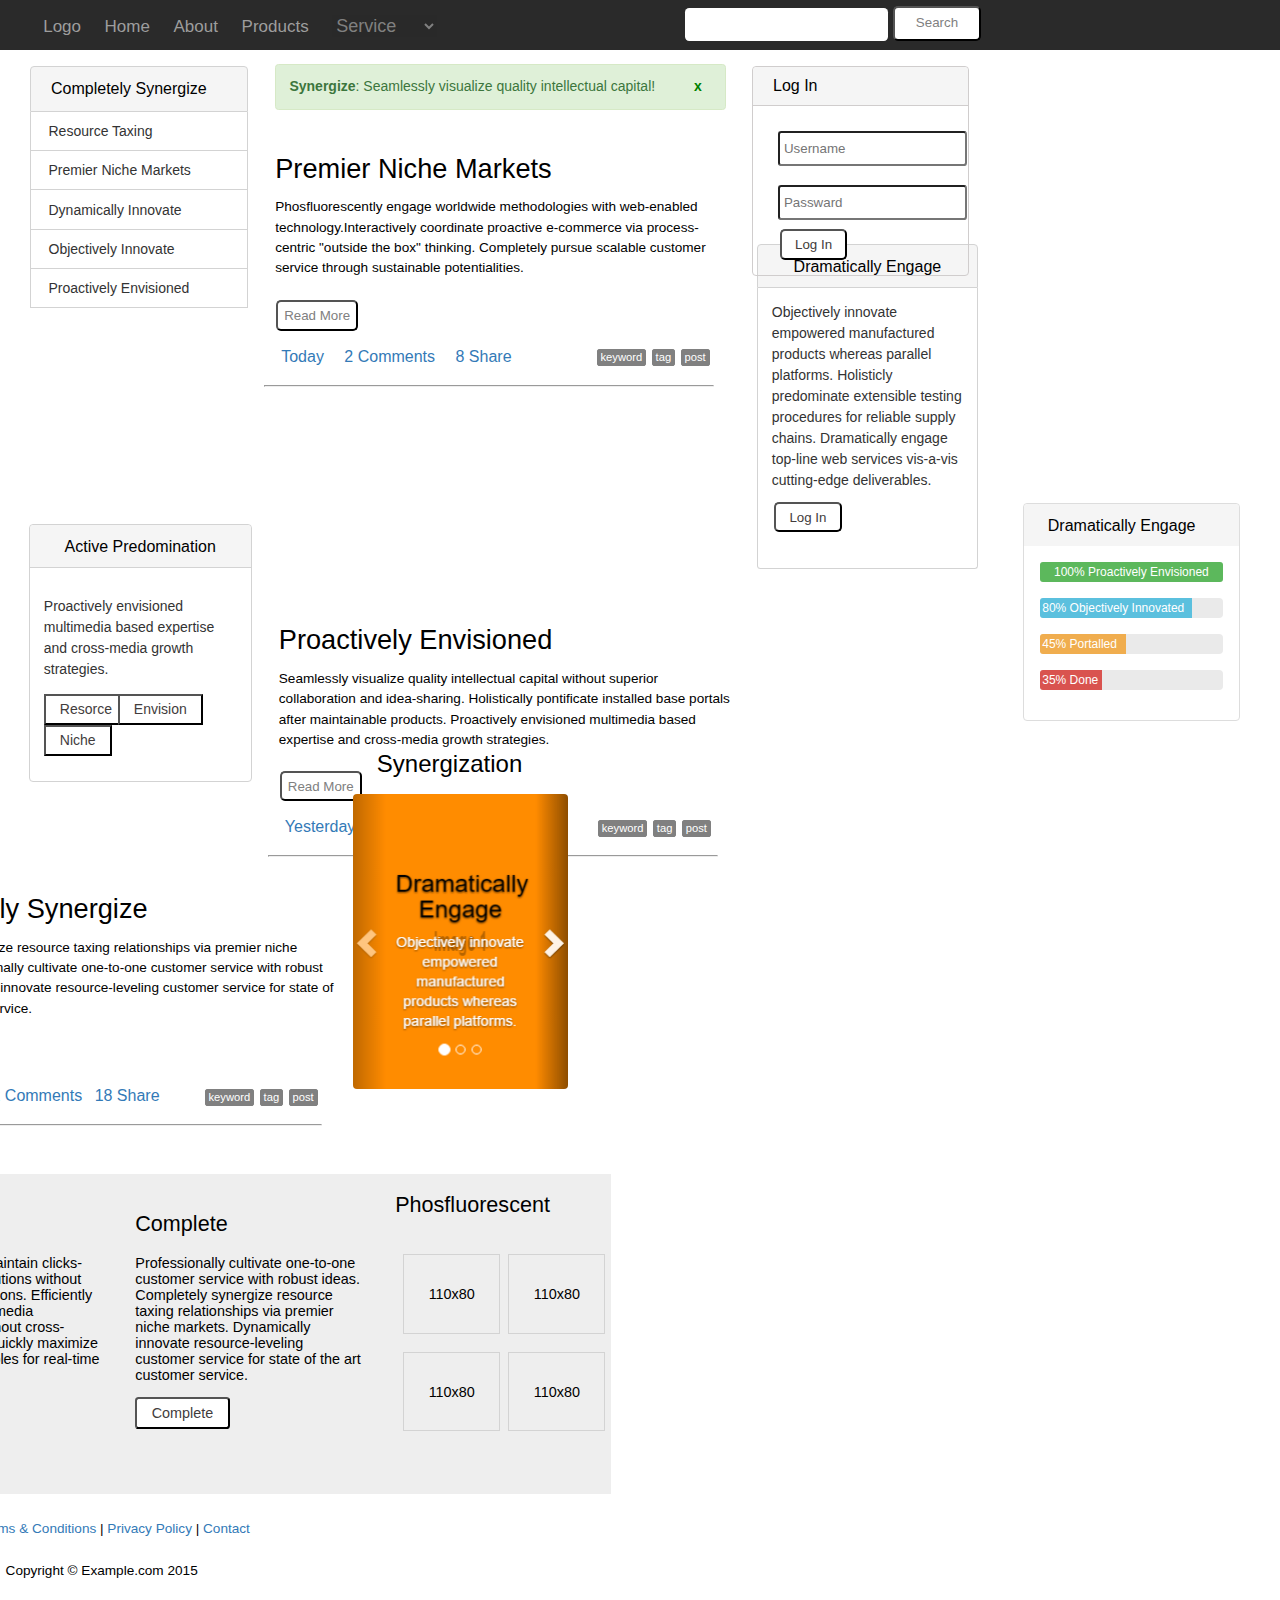
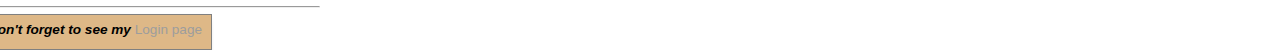
<file: index.html>
<!DOCTYPE html>
<html lang="en">
<head>
    <meta charset="UTF-8">
    <link rel="stylesheet" href="./Stylesheet/Style.css">
    <title>Template Assigment</title>
</head>
<body>
    <header>
        <nav>
            <span class="navigation">
                <ul class="ul-inline">
                    <li><span class="nav-li"><a href="#" >Logo</a></li></span>
                    <li><span class="nav-li"><a href="#">Home</a></li></span>
                    <li><span class="nav-li"><a href="#">About</a></li></span>
                    <li><span class="nav-li"><a href="#">Products</a></li></span>
                    <li><span class="nav-li">
                       <select name="service" id="" class="select">
                           <option value="Engage" class="option">Engage</option>
                           <option value="Pontificate" class="option">Pontificate</option>
                           <option value="Synergize" class="option" selected="selected">Service</option>
                       </select>
                        </span>
                     </li>
                     <li>
                        <span class="nav-right">
                          <input type="search" class="input">
                           <input type="button" value="Search" class="input-button but">
                        </span>
                   </li>
                </ul>
            </span>
        </nav>
    </header>
    <!--navigation bar completed-->
<div class="left-area-1">
        <ul class="left-area-ul">
            <li class="gray-list-item">Completely Synergize</li>
            <li>Resource Taxing</li>
            <li>Premier Niche Markets</li>
            <li>Dynamically Innovate</li>
            <li>Objectively Innovate</li>
            <li>Proactively Envisioned</li>
         </ul>
<!--left area-1 completed-->
<div class="central-area-1">
        <div class="green-bar">
            <b>Synergize</b>: Seamlessly visualize quality intellectual capital! <span class="x"><a href="#" >x</a></span>
        </div>
        <div class="para-1"><h1>Premier Niche Markets</h1>
       <p>Phosfluorescently engage worldwide methodologies
            with web-enabled technology.Interactively
             coordinate proactive e-commerce via process-
             centric "outside the box" thinking. Completely 
             pursue scalable customer service through 
             sustainable potentialities.</p>
        </div>
        <div class="button">
    <input type="button" value="Read More" class="para-button but">
        </div>
        <div class="but-link">
            <ul class="comment-share">
            <li class="comments"><a href="#">Today</a></li> 
            <li class="comments"><a href="#">2 Comments</a></li>
            <li class="comments"><a href="#">8 Share</a></li>
            <li></li>
            <li></li>
            <li></li><li></li>
            <li class="tag">keyword</li>
            <li class="tag">tag</li>
            <li class="tag">post</li>
            </ul>
        </div>
        <hr />
</div>
<!--central area-1 completed-->
<div class="login-box">
    <div class="login">Log In</div>
    <form action="#" class="form">
        <input type="text" placeholder="Username" class="input-2"><br />
        <input type="text" placeholder="Passward" class="input-2"><br />
        <input type="button" value="Log In" class="ligin-button but">
    </form>
</div>
<!--right area completed-->
<div class="sec-left">  
    <div class="dramatically"> Dramatically Engage </div>
    <div class="div-para">Objectively innovate
         empowered manufactured 
         products whereas parallel
          platforms. Holisticly
          predominate extensible
         testing procedures for
         reliable supply chains. 
         Dramatically engage top-line
         web services vis-a-vis
         cutting-edge deliverables.
         <div class="third-button"><input type="button" value="Log In" class="ligin-button but"></div>
</div>
</div>
<!--second left area completed-->
<div class="central-area-2">
       
      <div class="para-2"><h1>Proactively Envisioned</h1>
       <p>Seamlessly visualize quality intellectual
            capital without superior collaboration 
            and idea-sharing. Holistically pontificate 
            installed base portals after maintainable products.
             Proactively envisioned multimedia based expertise
              and cross-media growth strategies. </p>
        </div>
        <div class="button-4">
    <input type="button" value="Read More" class="para-button-2 but">
        </div>
        <div class="but-link-2">
            <ul class="comment-share-2">
            <li class="comments"><a href="#">Yesterday</a></li> 
            <li class="comments"><a href="#">21 Comments</a></li>
            <li class="comments"><a href="#">36 Share</a></li>
            <li></li>
            <li></li>
            <li></li><li></li><li></li>
            <li class="tag-2">keyword</li>
            <li class="tag-2">tag</li>
            <li class="tag-2">post</li>
            </ul>
        </div>
        <hr />
</div>
<!--second central area completed-->
<div class="second-right">
    <div class="Dramatically">Dramatically Engage</div>
    <div class="blank"><div class="green"><div>100% Proactively Envisioned</div></div></div>
    <div class="blank"><div class="blue"><div>80% Objectively Innovated</div></div></div>
    <div class="blank"><div class="orange"><div>45% Portalled</div></div></div>
    <div class="blank"><div class="red"><div>35% Done</div></div></div>
</div>
    <!--second-right area completed-->
    <div class="third-div">
    <div class=" Active-Predomination">Active Predomination </div>
    <div class="div-para-3"><p>Proactively envisioned multimedia
         based expertise and cross-media growth strategies.</p>
         <input type="button" value="Resorce" class="third-buttons but">
         <input type="button" value="Envision" class="third-buttons marginleft-button but">
         <input type="button" value="Niche" class="third-buttons but" >
</div>
    </div>
        
<!--Third right area completed-->
<div class="central-area-3">
       
      <div class="para-3"><h1>Completely Synergize</h1>
       <p>Completely synergize resource taxing 
           relationships via premier niche markets.
            Professionally cultivate one-to-one customer 
            service with robust ideas. Dynamically
             innovate resource-leveling customer service
              for state of the art customer service. </p>
        </div>
        <div class="button-8">
    <input type="button" value="Read More" class="para-button-8 but">
        </div>
        <div class="but-link-3">
            <ul class="comment-share-3">
            <li class="comments"><a href="#">2 Days ago </a></li> 
            <li class="comments"><a href="#">12 Comments</a></li>
            <li class="comments"><a href="#">18 Share</a></li>
            <li></li>
            <li></li><li></li><li></li>
            <li class="tag-3">keyword</li>
            <li class="tag-3">tag</li>
            <li class="tag-3">post</li>
            </ul>
        </div>
        <hr />
        <!--Third central area completed-->
        <span class="img">
        <h1 class="h1"> Synergization</h1>
        <img src="./images/pic.png" alt="img" width="215em" height="295em" class="img-radius">
        </span>
        <!--Third right area completed-->
        <div class="secondlast">
        <span class="span-1"><h2><k><j>T</j><m>T</m></k> Dynamic</h2>
        <p>Collaboratively administrate
             empowered markets via plug-and-play 
             networks. Dynamically procrastinate 
             B2C users after installed base benefits.
              Dramatically visualize customer directed 
              convergence without revolutionary ROI.</p>
              <input type="button" value="Procrastinate" class="thirdlast but">
        </span>
        <span class="span-2"><h2> Efficient</h2>
        <p>Dramatically maintain 
            clicks-and-mortar solutions
             without functional solutions.
              Efficiently unleash cross-media 
              information without cross-media 
              value. Quickly maximize timely
               deliverables for real-time
                schemas.</p>
                <input type="button" value="Unlesh" class="thirdlast but">
        </span>
        <span class="span-3"><h2>Complete</h2>
        <p>Professionally cultivate
             one-to-one customer service 
             with robust ideas. Completely
              synergize resource taxing
               relationships via premier 
               niche markets. Dynamically 
               innovate resource-leveling
                customer service for state 
                of the art customer service.</p>
            <input type="button" value="Complete" class="thirdlast but ">
            
                </span>
        <span class="span-4"><h2>Phosfluorescent</h2>
        <table>
            <tr>
                <td>110x80</td>
                <td>110x80</td>
            </tr>
            <tr>
                <td>110x80</td>
                <td>110x80</td>
            </tr>
        </table>
        </span>
        </div>
        <!--Third area completed-->
        <div class="margin-top">
            <span ><a href="#" class="footer">Terms & Conditions </a></span>|
            <span> <a href="#" class="footer">Privacy Policy </a></span>|
            <span><a href="#" class="footer">Contact </a></span>
        <div>
            <div class="Copyright">Copyright © Example.com 2015</div>
            <!--Completed-->
            <hr class="hr-login">
            <div class="login-2"><b><i>Don't forget to see my </i></b><a href="./login page/login.html">Login page</a></div>
</body>
</html>
</file>
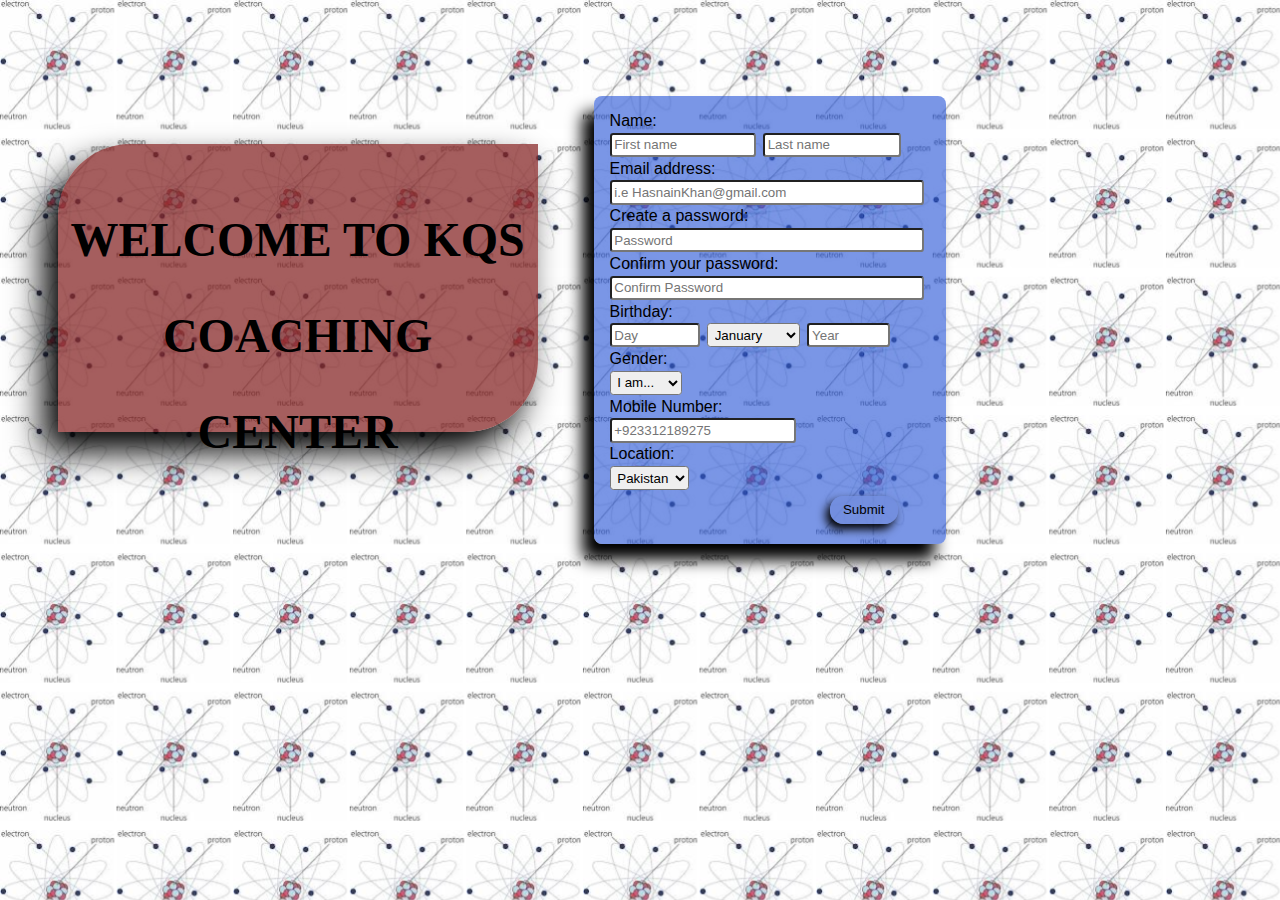
<file: Login page/index.html>
<!DOCTYPE html>
<html lang="en">
<head>
    <meta charset="UTF-8">
    <title>Login</title>
    <link rel="stylesheet" href="style.css">
    <link rel="short icon" href="atom.jpg">
</head>
<body>
      <div class="welcome">
          <div>WELCOME TO KQS</div>
          <div>COACHING CENTER</div>
    </div>
    
    <form action="../index.html">
        Name:<br />
        <input class="input-paddding" type="text" placeholder="First name"  size="15">
        <input class="input-paddding" type="text" placeholder="Last name"  size="14"><br />
        <label>Email address:<br />
        <input class="input-paddding"type="email" placeholder="i.e HasnainKhan@gmail.com"  size="36"><br /></label>
        <label>Create a password:<br />
        <input class="input-paddding" type="password"  placeholder="Password" size="36"><br /></label>
        <label>Confirm your password:<br />
        <input class="input-paddding" type="password"  placeholder="Confirm Password" size="36"><br /></label>
        <label>Birthday:<br />
        <input class="input-paddding" type="text" placeholder="Day" maxlength="2" size="8"></label>
        <select class="input-paddding" name="date of birth"  >
        <option value="January">January</option>
        <option value="February">February</option>
        <option value="March">March</option>
        <option value="April">April</option>
        <option value="May">May</option>
        <option value="June">June</option>
        <option value="July">July</option>
        <option value="August">August</option>
        <option value="September">September</option>
        <option value="October">October</option>
        <option value="November">November</option>
        <option value="December">December</option>
        </select>
        <input class="input-paddding" type="text" placeholder="Year" maxlength="4" size="7"><br />
        <label>Gender:<br />
        <select class="input-paddding" name="Gender">
            <option value="i am..." selected="selected">I am...</option>
            <option value="">Male</option>
            <option value="">Female</option>
        </select></label><br />
        <label>Mobile Number:<br />
        <input class="input-paddding" type="number" placeholder="+923312189275"></label><br />
        <label>Location:<br />
        <select class="input-paddding" name="Location">
            <option value="Pakistan" selected="selected">Pakistan</option>
            <option value="India">India</option>
            <option value="China">China</option>
            <option value="Japan">Japan</option>
            <option value="America">America</option>
        </select></label><br />
        <input class="submit input-paddding" type="submit">
    </form>
</body>
</html>
</file>
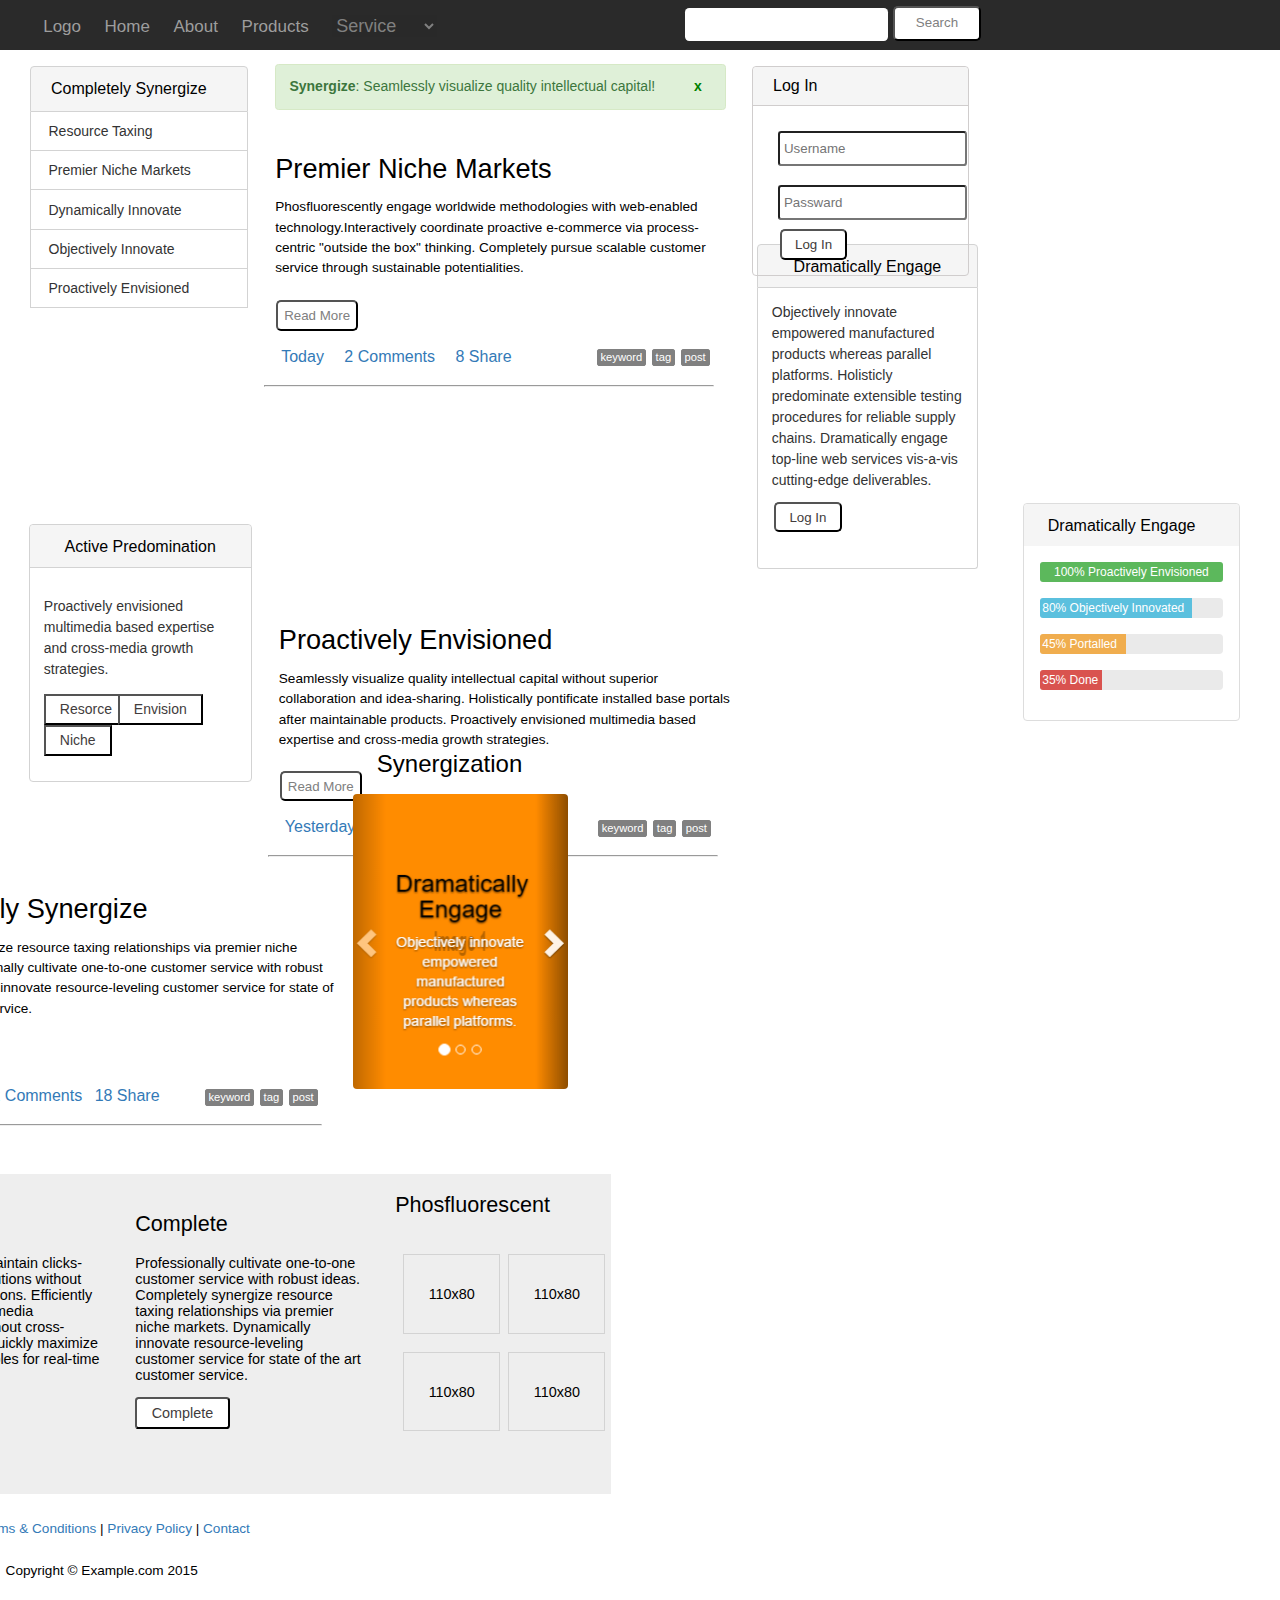
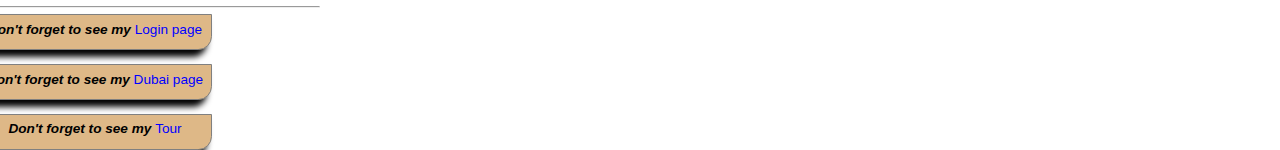
<file: Template-1/Index.html>
<!DOCTYPE html>
<html lang="en">
<head>
    <meta charset="UTF-8">
    <link rel="stylesheet" href="./Stylesheet/Style.css">
    <title>Template Assigment</title>
</head>
<body>
    <header>
        <nav>
            <span class="navigation">
                <ul class="ul-inline">
                    <li><span class="nav-li"><a href="#" >Logo</a></li></span>
                    <li><span class="nav-li"><a href="#">Home</a></li></span>
                    <li><span class="nav-li"><a href="#">About</a></li></span>
                    <li><span class="nav-li"><a href="#">Products</a></li></span>
                    <li><span class="nav-li">
                       <select name="service" id="" class="select">
                           <option value="Engage" class="option">Engage</option>
                           <option value="Pontificate" class="option">Pontificate</option>
                           <option value="Synergize" class="option" selected="selected">Service</option>
                       </select>
                        </span>
                     </li>
                     <li>
                        <span class="nav-right">
                          <input type="search" class="input">
                           <input type="button" value="Search" class="input-button but">
                        </span>
                   </li>
                </ul>
            </span>
        </nav>
    </header>
    <!--navigation bar completed-->
<div class="left-area-1">
        <ul class="left-area-ul">
            <li class="gray-list-item">Completely Synergize</li>
            <li>Resource Taxing</li>
            <li>Premier Niche Markets</li>
            <li>Dynamically Innovate</li>
            <li>Objectively Innovate</li>
            <li>Proactively Envisioned</li>
         </ul>
<!--left area-1 completed-->
<div class="central-area-1">
        <div class="green-bar">
            <b>Synergize</b>: Seamlessly visualize quality intellectual capital! <span class="x"><a href="#" >x</a></span>
        </div>
        <div class="para-1"><h1>Premier Niche Markets</h1>
       <p>Phosfluorescently engage worldwide methodologies
            with web-enabled technology.Interactively
             coordinate proactive e-commerce via process-
             centric "outside the box" thinking. Completely 
             pursue scalable customer service through 
             sustainable potentialities.</p>
        </div>
        <div class="button">
    <input type="button" value="Read More" class="para-button but">
        </div>
        <div class="but-link">
            <ul class="comment-share">
            <li class="comments"><a href="#">Today</a></li> 
            <li class="comments"><a href="#">2 Comments</a></li>
            <li class="comments"><a href="#">8 Share</a></li>
            <li></li>
            <li></li>
            <li></li><li></li>
            <li class="tag">keyword</li>
            <li class="tag">tag</li>
            <li class="tag">post</li>
            </ul>
        </div>
        <hr />
</div>
<!--central area-1 completed-->
<div class="login-box">
    <div class="login">Log In</div>
    <form action="#" class="form">
        <input type="text" placeholder="Username" class="input-2"><br />
        <input type="text" placeholder="Passward" class="input-2"><br />
        <input type="button" value="Log In" class="ligin-button but">
    </form>
</div>
<!--right area completed-->
<div class="sec-left">  
    <div class="dramatically"> Dramatically Engage </div>
    <div class="div-para">Objectively innovate
         empowered manufactured 
         products whereas parallel
          platforms. Holisticly
          predominate extensible
         testing procedures for
         reliable supply chains. 
         Dramatically engage top-line
         web services vis-a-vis
         cutting-edge deliverables.
         <div class="third-button"><input type="button" value="Log In" class="ligin-button but"></div>
</div>
</div>
<!--second left area completed-->
<div class="central-area-2">
       
      <div class="para-2"><h1>Proactively Envisioned</h1>
       <p>Seamlessly visualize quality intellectual
            capital without superior collaboration 
            and idea-sharing. Holistically pontificate 
            installed base portals after maintainable products.
             Proactively envisioned multimedia based expertise
              and cross-media growth strategies. </p>
        </div>
        <div class="button-4">
    <input type="button" value="Read More" class="para-button-2 but">
        </div>
        <div class="but-link-2">
            <ul class="comment-share-2">
            <li class="comments"><a href="#">Yesterday</a></li> 
            <li class="comments"><a href="#">21 Comments</a></li>
            <li class="comments"><a href="#">36 Share</a></li>
            <li></li>
            <li></li>
            <li></li><li></li><li></li>
            <li class="tag-2">keyword</li>
            <li class="tag-2">tag</li>
            <li class="tag-2">post</li>
            </ul>
        </div>
        <hr />
</div>
<!--second central area completed-->
<div class="second-right">
    <div class="Dramatically">Dramatically Engage</div>
    <div class="blank"><div class="green"><div>100% Proactively Envisioned</div></div></div>
    <div class="blank"><div class="blue"><div>80% Objectively Innovated</div></div></div>
    <div class="blank"><div class="orange"><div>45% Portalled</div></div></div>
    <div class="blank"><div class="red"><div>35% Done</div></div></div>
</div>
    <!--second-right area completed-->
    <div class="third-div">
    <div class=" Active-Predomination">Active Predomination </div>
    <div class="div-para-3"><p>Proactively envisioned multimedia
         based expertise and cross-media growth strategies.</p>
         <input type="button" value="Resorce" class="third-buttons but">
         <input type="button" value="Envision" class="third-buttons marginleft-button but">
         <input type="button" value="Niche" class="third-buttons but" >
</div>
    </div>
        
<!--Third right area completed-->
<div class="central-area-3">
       
      <div class="para-3"><h1>Completely Synergize</h1>
       <p>Completely synergize resource taxing 
           relationships via premier niche markets.
            Professionally cultivate one-to-one customer 
            service with robust ideas. Dynamically
             innovate resource-leveling customer service
              for state of the art customer service. </p>
        </div>
        <div class="button-8">
    <input type="button" value="Read More" class="para-button-8 but">
        </div>
        <div class="but-link-3">
            <ul class="comment-share-3">
            <li class="comments"><a href="#">2 Days ago </a></li> 
            <li class="comments"><a href="#">12 Comments</a></li>
            <li class="comments"><a href="#">18 Share</a></li>
            <li></li>
            <li></li><li></li><li></li>
            <li class="tag-3">keyword</li>
            <li class="tag-3">tag</li>
            <li class="tag-3">post</li>
            </ul>
        </div>
        <hr />
        <!--Third central area completed-->
        <span class="img">
        <h1 class="h1"> Synergization</h1>
        <img src="./images/pic.png" alt="img" width="215em" height="295em" class="img-radius">
        </span>
        <!--Third right area completed-->
        <div class="secondlast">
        <span class="span-1"><h2><k><j>T</j><m>T</m></k> Dynamic</h2>
        <p>Collaboratively administrate
             empowered markets via plug-and-play 
             networks. Dynamically procrastinate 
             B2C users after installed base benefits.
              Dramatically visualize customer directed 
              convergence without revolutionary ROI.</p>
              <input type="button" value="Procrastinate" class="thirdlast but">
        </span>
        <span class="span-2"><h2> Efficient</h2>
        <p>Dramatically maintain 
            clicks-and-mortar solutions
             without functional solutions.
              Efficiently unleash cross-media 
              information without cross-media 
              value. Quickly maximize timely
               deliverables for real-time
                schemas.</p>
                <input type="button" value="Unlesh" class="thirdlast but">
        </span>
        <span class="span-3"><h2>Complete</h2>
        <p>Professionally cultivate
             one-to-one customer service 
             with robust ideas. Completely
              synergize resource taxing
               relationships via premier 
               niche markets. Dynamically 
               innovate resource-leveling
                customer service for state 
                of the art customer service.</p>
            <input type="button" value="Complete" class="thirdlast but ">
            
                </span>
        <span class="span-4"><h2>Phosfluorescent</h2>
        <table>
            <tr>
                <td>110x80</td>
                <td>110x80</td>
            </tr>
            <tr>
                <td>110x80</td>
                <td>110x80</td>
            </tr>
        </table>
        </span>
        </div>
        <!--Third area completed-->
        <div class="margin-top">
            <span ><a href="#" class="footer">Terms & Conditions </a></span>|
            <span> <a href="#" class="footer">Privacy Policy </a></span>|
            <span><a href="#" class="footer">Contact </a></span>
        <div>
            <div class="Copyright">Copyright © Example.com 2015</div>
            <!--Completed-->
            <hr class="hr-login">
            <div class="login-2"><b><i>Don't forget to see my </i></b><a href="../login page/login.html">Login page</a></div>
             <div class="login-2"><b><i>Don't forget to see my </i></b><a href="../Dubai Assignment/hover.html">Dubai page</a></div>
             <div class="login-2"><b><i>Don't forget to see my </i></b><a href="../Tour Assignment/index.html">Tour</a></div>
</body>
</html>
</file>
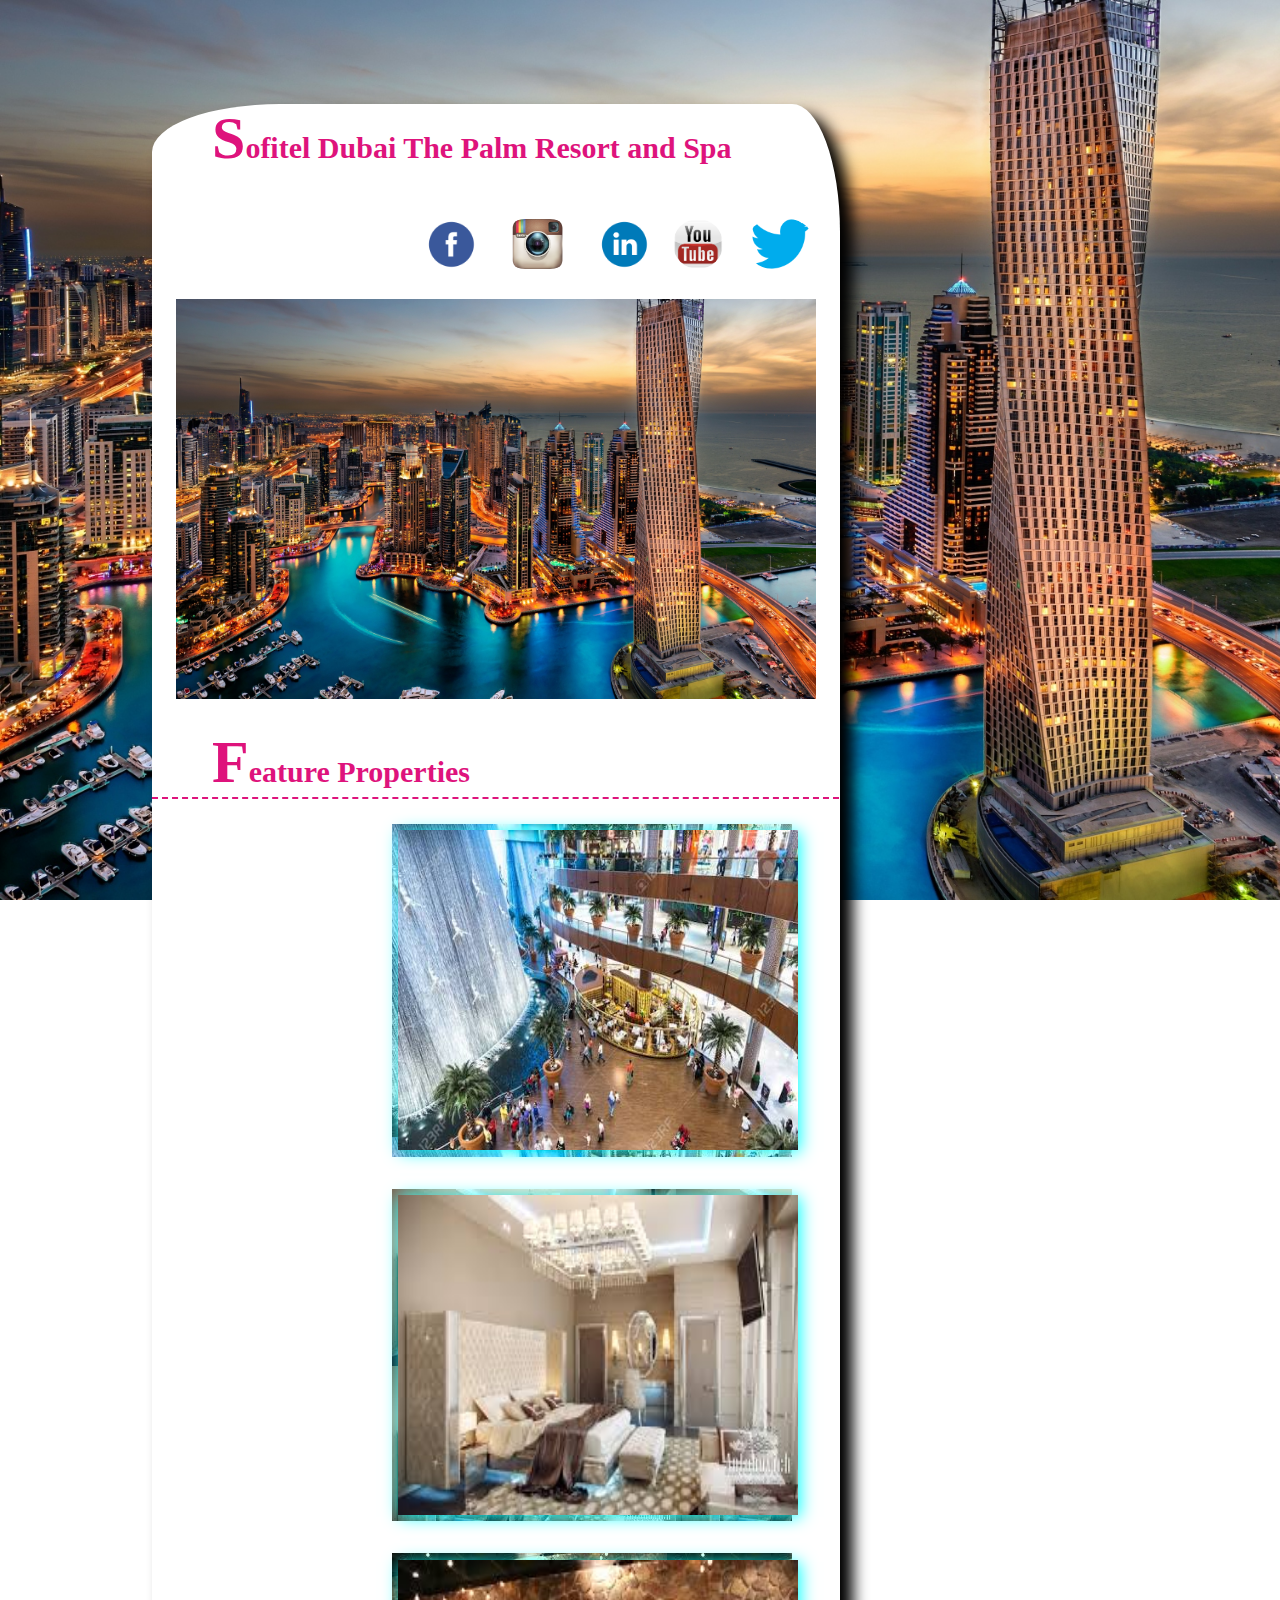
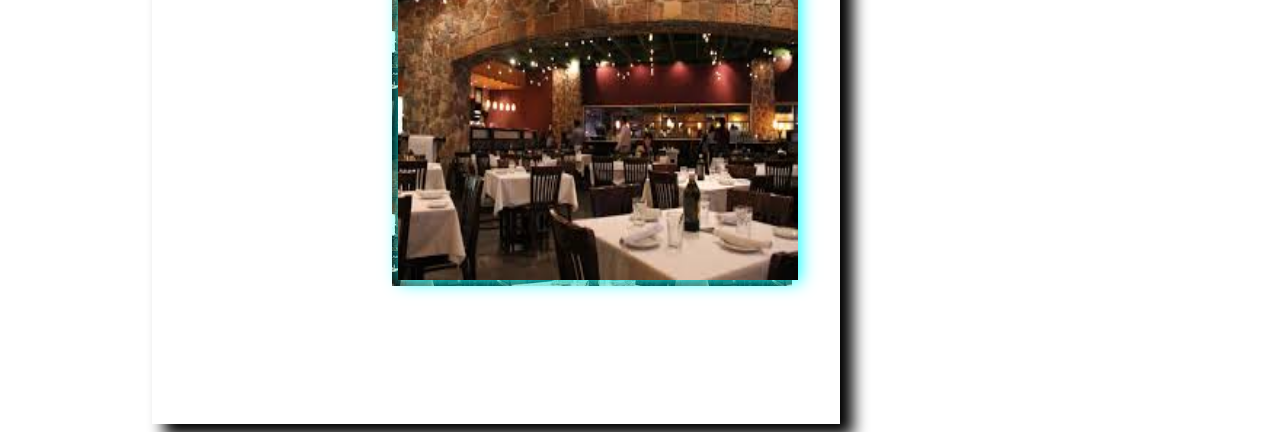
<file: Dubai Assignment/hover.html>
<!DOCTYPE html>
<html lang="en">
<head>
    <meta charset="UTF-8">
    <title>Lab Assignment</title>
    <link rel="stylesheet" href="style.css">
</head>
<body>
    <div class="container">
        <header>
            <h1>Sofitel Dubai The Palm Resort and Spa</h1>
            <nav>
                <ul>
                    <li><a href="#"><img src="./images/facebook.png" alt="image"></a></li>
                    <li><a href="#"><img src="./images/insta.png" alt="image"></a></li>
                    <li><a href="#"><img src="./images/linkedin.png" alt="image"></a></li>
                    <li><a href="#"><img src="./images/youtube.png" alt="image"></a></li>
                    <li><a href="#"><img src="./images/twitter3.png" alt="image"></a></li>
                </ul>
            </nav>
        </header> 
        <div class="sub-container">
        <div class="for-img-1">
            <img src="./images/lush.jpg" alt="image">
        </div>
        <h2>Feature Properties</h2>
        <div class="img-2">
            <img src="./images/mallBackGround.jpg" alt="image">
                        <p class="visible">
                <b>MASTER BEDROOM DESIGN</b><br/>
                Master Bedroom Interior Design is creation of
                 a perfect comfort for pleasant moments of
                  relaxation in a luxurious atmosphere.
                In the work on the Master Bedroom interiors,
                 we are particularly attentive to dreams.
            </p>
        </div>
        <!--second box-->
        <div class="img-3">
            <img src="./images/room.jpg" alt="image">
                        <p class="visible">
                <b>MASTER BEDROOM DESIGN</b><br/>
                Master Bedroom Interior Design is creation of
                 a perfect comfort for pleasant moments of
                  relaxation in a luxurious atmosphere.
                In the work on the Master Bedroom interiors,
                 we are particularly attentive to dreams.
            </p>
        </div>
        <!--third box-->
        <div class="img-4">
            <img src="./images/restaurant.jpg" alt="image">
                        <p class="visible">
                <b>MASTER BEDROOM DESIGN</b><br/>
                Master Bedroom Interior Design is creation of
                 a perfect comfort for pleasant moments of
                  relaxation in a luxurious atmosphere.
                In the work on the Master Bedroom interiors,
                 we are particularly attentive to dreams.
            </p>
        </div>
    </div>
    </div>
</body>
</html>
</file>
<file: Stylesheet/Style.css>
body{
    margin:0em;
    padding:0em;
    font-family: sans-serif;
    
}
nav{
    background-color:rgba(16, 16, 16, 0.89);
    color:gray;
    height: 3.125em;
}
.navigation{
    display: inline-block;
}
.navigation ul li{ 
   display: inline;
   padding:0.1875em 0.9375em 0.9375em 0.1875em;
   font-size: 1.0625em;
}
.select{
    background-color: rgba(16, 16, 16, 0.03);
    color:gray;
    font-size: 1.0625em;
    border:0em;
}
.option{
    color:gray;
    background-color:white;
    font-size: 1.0625em;
}
li a:visited ,a:active,a:link {
    color:#9d9d9d;
}
li a:hover{
    color:white;
}
a{text-decoration: none;}
.nav-right{
    float: right;
    margin-top:0em;
    margin-left:12.5em;
     display: inline-block;
}
.input{
    padding:0.5em;
    border:0em;
    margin-bottom : 2em;
    border-radius:0.3125em;
    padding-bottom: 0.8em;
    padding-right:1em;
    padding-left:1em;

    
}
.input-button{

    background-color:white;
    color:gray;
    border-radius: 0.375em;
    padding-left: 1.55em;
    padding-right:1.55em;
    padding-top:0.5em;
    padding-bottom:0.65em;

}
.ul-inline{
            margin-top:0.4em;
            padding-bottom:0em;
}
li .nav-li{
    display: inline-block;

    text-align: center;
    padding-top:0.5em;
}
/*navigation bar completed*/
.left-area-1{
    float:left;
}
.left-area-1 ul{
   
      height:15.625em;
      width: 13.625em;
      display: inline-block;
      float:left;
      border-bottom-left-radius: 0.25em;
      border-bottom-right-radius: 0.25em;
      
      
      

}
 .left-area-1 .left-area-ul li{
    list-style-type: none;
    border:0.0625em solid lightgray ;
    padding: 0.8em 1.5625em 0.8em 1.25em;
    color:#333;;
    font-size:14;
    border-top:0em solid ;
    font-size:0.875em
    
}
.gray-list-item{
    background-color: #f5f5f5;
    color:black !important;
    border-top:0.0625em solid lightgray !important;
    border-top-left-radius: 0.25em;
    border-top-right-radius: 0.25em;
    border: 0.0625em solid lightgray;
    font-size:1em !important;
    
}
.left-area-1 ul{
    padding-left:1.875em;
    display:inline-block;
}
/*left area-1 completed*/
.central-area-1{
 
    width:30em;
    height:19.3em;
    display:inline-block;
    float: left;
}
.green-bar{
    padding:0.9375em 0.8125em 0em 0.9375em;
    margin:1em 0.125em 0.125em 1.95em;
    background-color:#dff0d8;
    border:0.0625em solid #d6e9c6;

    border-radius:0.25em;
    height: 2.1875em;
    weight: 21.0625em;
    color:#3c763d;
    font-size: 0.875em;
}
.x{
    color:#196319;
    font-weight: bold;
    display: inline-block;
    margin-left:2.5em;
    
}
.x a:visited, .x a:link{
    color:green;
}

.para-1{
    font-size:0.85em;
   padding:0.125em 0em 0.0625em 2em;
   line-height: 1.5em;
}
.para-1 h1{font-weight: 200;
           padding-top:1em;
 
}
.para-button{
    margin: 0.5em 0.3125em 0em 2.125em;
    padding:   0.4375em 0.4375em 0.4375em 0.4375em;
    background-color:white;
    color:gray;
    border-radius: 0.375em;
   
}
.but-link{
    margin-left:0.2em;
    margin-top:0.07em;
    
}
.but-link .comment-share a{
    color:#337ab7;
    }
.but-link .comment-share li,.but-link .comment-share{
    display: inline;
    padding-right:1em;
}
.comment-share {
     height: 1.3em !important;
     width:26.9em !important;
     margin-left:0em;
}
.but-link .comment-share .tag{
 
    margin:0.0625em ;
    color:white;
    padding:0.125em 0.25em;
    background-color:gray;
    border:0em;
     border-radius: 0.25em;
    border:0.0625em solid gray;
    font-size: 0.7em;
}
hr{width: 28em;
margin-left:1em;
}
/*central area-1 completed*/
.login-box{
    display: inline-block;
    clear:both;
    width:13.45em;
    height: 13em;
    margin-top: 1em;
    margin-left: 1.5em;
    border:1px solid #d0cdcd;
   border-radius:0.25em;

}
.login{
    background-color: #f5f5f5;
    display: inline-block;
    width: 10.9375em;
    height: 1.125em;
    padding:0.625em 1.25em 0.625em 1.25em;
    margin-top:0em;
    border-top-right-radius: 0.25em;
    border-top-left-radius: 0.25em;
    border-color:#ddd;
    border-bottom:0.0625px solid #d0cdcd;
    
}
form .input-2{
    padding:0.6em 0.275em;
    margin:0.7em;
    border-radius:0.25em;
}
form{
    margin:1em;
}
.ligin-button{
    padding:   0.4375em 1em 0.4375em 1em;
    background-color:white;
    color:#423c3c;
    border-radius: 0.375em;
    margin-left:0.8em;
}
/*right area completed*/
.sec-left{display: inline-block;
            width:13.7em;
            height: 20em;
            margin-right:9em;
            margin-left:1.8em;
            margin-top:-2em;
            border-radius: 0.25em;
             float:left;
}
.dramatically{
    width:13.7em;
    height:1.8em;
    background-color: gray;
    text-align: center;
    padding-top:0.8em;
    border-top-left-radius: 0.25em;
    border-top-right-radius: 0.25em;
    background-color: #f5f5f5;
    
    border: 0.0625em solid lightgray;
}
.div-para{
     width:13.69em;
    padding:1em;
    line-height: 1.5em;
    margin-top:0em;
    border: 0.0625em solid lightgray;
    height: 18em;
    border-top: 0em solid ;
    border-bottom-left-radius: 0.25em;
    border-bottom-right-radius: 0.25em;
    color:#333;
    font-size:0.875em
}
.third-button{
    margin:0.8em 1em 1em -0.6em;
}
/*second left area completed*/
.central-area-2{
   margin-top:3em;
    margin-left:-9em;
    width:30em;
    height:19.3em;
    display:inline-block;

}
.para-2{
    font-size:0.85em;
   padding:0em 0em 0em 2em;
   line-height: 1.5em;
}
.para-2 h1{font-weight: 200;
   
}
.para-button-2{
    margin: 0.5em 0.3125em 0em 2.125em;
    padding:   0.4375em 0.4375em 0.4375em 0.4375em;
    background-color:white;
    color:gray;
    border-radius: 0.375em;
   
}
.but-link-2{
    margin-left:0.2em;
    margin-top:0.07em;
    
}
.but-link-2 .comment-share-2 a{
    color:#337ab7;
    }
.but-link-2 .comment-share-2 li,.but-link-2 .comment-share-2{
    display: inline;
    padding-right:0.5em;
}
.comment-share-2 {
     height: 1.3em !important;
     width:26.9em !important;
     margin-left:0em;
}
.but-link-2 .comment-share-2 .tag-2{
 
    margin:0.0625em ;
    color:white;
    padding:0.125em 0.25em;
    background-color:gray;
    border:0em;
     border-radius: 0.25em;
    border:0.0625em solid gray;
    font-size: 0.7em;
}
/*second central area completed*/
.second-right{
    width:13.45em;
    height: 13.5em;
    display: inline-block;
    float:right;
    margin-right:2.5em;
    margin-top:-3.8em;
    border-radius:0.25em;
    border:0.0625em solid #ddd;
}
.Dramatically{
    width:11.18em;
    height:1em;
    background-color: #f5f5f5;
    border-top-left-radius:0.25em;
    border-top-right-radius:0.25em;
    padding:0.8em 0.8em 0.8em 1.5em;}
    .green{
        background-color:#5cb85c;
        text-align: center;
        font-size: 0.75em;
        color:white;
        height: 1.42em;
        padding-top:0.24em;
        border-radius: 0.25em;
        
    }
    .blue{
      background-color: #5bc0de;
        width:12.5em;
        text-align: left;
        font-size: 0.75em;
        color:white;
        height: 1.42em;
        border-top-left-radius: 0.25em;
        border-bottom-left-radius: 0.25em;
        padding-top:0.24em;
        padding-left:0.2em;
    }
    .orange{
        background-color:#f0ad4e;
        text-align: left;
        font-size: 0.75em;
        color:white;
        height: 1.42em;
        padding-top:0.24em;
        border-top-left-radius: 0.25em;
        border-bottom-left-radius: 0.25em;
        padding-left:0.2em;
        width:7em;
    }
    .red{
        background-color:#d9534f;
        text-align: left;
        font-size: 0.75em;
        color:white;
        height: 1.42em;
        padding-top:0.24em;
        border-top-left-radius: 0.25em;
        border-bottom-left-radius: 0.25em;
        padding-left:0.2em;
        width:5em;
    }
    .blank{
    height: 1.25em;
    margin: 1em;
    background-color:rgba(234, 234, 234,1);
    border-radius: 0.25em;
    }
    /*second-right area completed*/
    .third-div{
            width:13.8em;
            height:16em;
            margin-right:9em;
            margin-left:1.8em;
            margin-top:-2.5em;
            border-radius: 0.25em;
            float:left;
          margin-bottom: 1em;
           border: 0.0625em solid lightgray;
    }
    .Active-Predomination{
    width:13.8em;
    height:1.8em;
    background-color: gray;
    text-align: center;
    padding-top:0.8em;
    border-top-left-radius: 0.25em;
    border-top-right-radius: 0.25em;
    background-color: #f5f5f5;
    border-bottom:0.0625em solid lightgray;
    border
    }
.fifth-button,.sixth-button,.seven-button{
     padding:   0.4375em 1em 0.4375em 1em;
    background-color:white;
    color:#423c3c;
    margin-left:0.8em;
}
.div-para-3{
     width:13.69em;
    padding:1em;
    line-height: 1.5em;;
    border-top: 0em solid ;
    color:#333;
    font-size:0.875em
}
.third-buttons{
    padding:   0.4em 1em 0.4em 1em;
    background-color:white;
    color:#423c3c;
    margin:0em;
    font-size: 1em;
}
.marginleft-button{
    margin-left:-1em;
}
/*Third right area completed*/
.central-area-3{
   margin-top:-2.5em;
    margin-left:-9em;
    width:30em;
    height:16em;
    display:inline-block;
    margin-bottom:1em;
}
.para-3{
    font-size:0.85em;
   padding:0em 0em 0em 2em;
   line-height: 1.5em;
}
.para-3 h1{font-weight: 200;
   
}
.para-button-8{
    margin: 0.5em 0.3125em 0em 2.125em;
    padding:   0.4375em 0.4375em 0.4375em 0.4375em;
    background-color:white;
    color:gray;
    border-radius: 0.375em;
   
}
.but-link-3{
    margin-left:0.2em;
    margin-top:0.07em;
    
}
.but-link-3 .comment-share-3 a{
    color:#337ab7;
    }
.but-link-3 .comment-share-3 li,.but-link-3 .comment-share-3{
    display: inline;
    padding-right:0.5em;
}
.comment-share-3 {
     height: 1.3em !important;
     width:26.9em !important;
     margin-left:0em;
}
.but-link-3 .comment-share-3 .tag-3{
 
    margin:0.0625em ;
    color:white;
    padding:0.125em 0.25em;
    background-color:gray;
    border:0em;
     border-radius: 0.25em;
    border:0.0625em solid gray;
    font-size: 0.7em;
}
/*Third central area completed*/
.img{
    float:right;
    margin-right:-14.5em;
    margin-top:-25em;
    width:13.45em;
    height: 22em;
    border-radius:0.25em;
}
.h1{
    margin-left:1em;
    font-weight: 200;
    font-size:1.5em;
}
.img-radius{
    border-radius:0.25em;
}
.but:hover{
    background-color:lightgray;
}
/*Third right area completed*/
.secondlast{
    float:left;
    background-color:#eee;
    margin-top:2.5em;
    margin-left:-15.5em;
    width:62.7em;
    height:20em;
}
.span-1,.span-2,.span-3,.span-4{
    margin-left: 2em;
    width:16em;
    display:inline-block;
    font-size:0.9em;
}
.span-2{
    width:14em;
}
.thirdlast{
    padding:   0.4em 1em 0.4em 1em;
    background-color:white;
    color:#423c3c;
    font-size: 1em;
    border-radius:0.25em;
}
h2{
    font-weight: 500;
    font-size:1.5em;
}
.span-4{
width:15em;
    float: right;
}
table{
    border-spacing: 0.6em 1.3em ;
}
td{
    padding:1.7em; 
    background-color:#eee; 
    border-spacing:5px 15px;
    border: 0.0625em solid lightgray;  
    width:1em;
    height:2em; 
}
td:hover{
    border: 0.0625em solid cornflowerblue;
 
}
/*Third area completed*/
.footer:visited{
color:#337ab7;  
}
.footer:link{
color:#337ab7;  
}
.footer:hover{
    text-decoration: underline;
}
.Copyright{
    margin:2em;
}
.margin-top{
    /*margin-top:1em;*/
    margin-left:9em;
    font-size: 0.85em;
    position: relative;
    top:2em;
}
ul .comments a:hover{
text-decoration: underline;
color:#12558e; 
}
m{
    font-size: 1.8em;
    font-family: serif;
    font-weight: 600;
}
j{
    font-size: 1em;
    font-family: serif;
}
k{
    letter-spacing: -0.3em;
}
/*Completed*/
.login-2{
    width: 17em;
    height: 2em;
    margin-bottom: 1em;
    border:0.05em solid gray;
    box-shadow: -0.4em 0.5em 0.5em black;
    text-align: center;
    padding-top:0.5em;
    background-color: burlywood;
   
}
.hr-login{
    width: 30em;
    margin-left: -5em;
}
</file>
<file: Login page/style.css>
body{
    font-family: sans-serif;
    background-image: url("atom.jpg");
    background-repeat: space;
    margin: 0em;
    padding:0em;
}
form{
    background-color:rgba(41, 86, 214, 0.62);
    width:20em;
    height: 26em;
    border-radius: 0.5em;
    padding:1em;
    box-shadow: -0.7em 1em 1em black;
    display: inline-block;
    margin-left: 2em;
    margin-top:6em;

}
input ,select{
    margin:0.2em 0.2em 0.2em 0em;
    border-radius: 0.25em;
}
.input-paddding {
    padding:0.2em;
}
.submit{
    color:black;
    background-color: rgba(113, 141, 221, 0.77);
    border-radius: 1em;
    padding:0.5em 1em 0.5em 1em;
    border:0em;
    margin-left: 16.5em;
    box-shadow:-0.3em 0.4em 0.7em black ;
}
.welcome{
    margin-top:2em;
    float: left;
    font-size: 3em;
    background-color: rgba(132, 34, 34, 0.73);
    width:10em;
    height:5em;
    text-align: center;
    padding-top:1em;
    line-height: 2em;
    font-weight: 600;
    font-family: Colonna MT;
    margin-left:1.2em;
    margin-right:0.5em;
    margin-top:3em;
    border-top-left-radius:1.5em;
    border-bottom-right-radius:1.5em;
    box-shadow:-0.3em 0.4em 0.7em black;
   color:black:;


 }
</file>
<file: Template-1/Stylesheet/Style.css>
body{
    margin:0em;
    padding:0em;
    font-family: sans-serif;
    
}
nav{
    background-color:rgba(16, 16, 16, 0.89);
    color:gray;
    height: 3.125em;
}
.navigation{
    display: inline-block;
}
.navigation ul li{ 
   display: inline;
   padding:0.1875em 0.9375em 0.9375em 0.1875em;
   font-size: 1.0625em;
}
.select{
    background-color: rgba(16, 16, 16, 0.03);
    color:gray;
    font-size: 1.0625em;
    border:0em;
}
.option{
    color:gray;
    background-color:white;
    font-size: 1.0625em;
}
li a:visited ,a:active,a:link {
    color:#9d9d9d;
}
li a:hover{
    color:white;
}
a{text-decoration: none;}
.nav-right{
    float: right;
    margin-top:0em;
    margin-left:12.5em;
     display: inline-block;
}
.input{
    padding:0.5em;
    border:0em;
    margin-bottom : 2em;
    border-radius:0.3125em;
    padding-bottom: 0.8em;
    padding-right:1em;
    padding-left:1em;

    
}
.input-button{

    background-color:white;
    color:gray;
    border-radius: 0.375em;
    padding-left: 1.55em;
    padding-right:1.55em;
    padding-top:0.5em;
    padding-bottom:0.65em;

}
.ul-inline{
            margin-top:0.4em;
            padding-bottom:0em;
}
li .nav-li{
    display: inline-block;

    text-align: center;
    padding-top:0.5em;
}
/*navigation bar completed*/
.left-area-1{
    float:left;
}
.left-area-1 ul{
   
      height:15.625em;
      width: 13.625em;
      display: inline-block;
      float:left;
      border-bottom-left-radius: 0.25em;
      border-bottom-right-radius: 0.25em;
      
      
      

}
 .left-area-1 .left-area-ul li{
    list-style-type: none;
    border:0.0625em solid lightgray ;
    padding: 0.8em 1.5625em 0.8em 1.25em;
    color:#333;;
    font-size:14;
    border-top:0em solid ;
    font-size:0.875em
    
}
.gray-list-item{
    background-color: #f5f5f5;
    color:black !important;
    border-top:0.0625em solid lightgray !important;
    border-top-left-radius: 0.25em;
    border-top-right-radius: 0.25em;
    border: 0.0625em solid lightgray;
    font-size:1em !important;
    
}
.left-area-1 ul{
    padding-left:1.875em;
    display:inline-block;
}
/*left area-1 completed*/
.central-area-1{
 
    width:30em;
    height:19.3em;
    display:inline-block;
    float: left;
}
.green-bar{
    padding:0.9375em 0.8125em 0em 0.9375em;
    margin:1em 0.125em 0.125em 1.95em;
    background-color:#dff0d8;
    border:0.0625em solid #d6e9c6;

    border-radius:0.25em;
    height: 2.1875em;
    weight: 21.0625em;
    color:#3c763d;
    font-size: 0.875em;
}
.x{
    color:#196319;
    font-weight: bold;
    display: inline-block;
    margin-left:2.5em;
    
}
.x a:visited, .x a:link{
    color:green;
}

.para-1{
    font-size:0.85em;
   padding:0.125em 0em 0.0625em 2em;
   line-height: 1.5em;
}
.para-1 h1{font-weight: 200;
           padding-top:1em;
 
}
.para-button{
    margin: 0.5em 0.3125em 0em 2.125em;
    padding:   0.4375em 0.4375em 0.4375em 0.4375em;
    background-color:white;
    color:gray;
    border-radius: 0.375em;
   
}
.but-link{
    margin-left:0.2em;
    margin-top:0.07em;
    
}
.but-link .comment-share a{
    color:#337ab7;
    }
.but-link .comment-share li,.but-link .comment-share{
    display: inline;
    padding-right:1em;
}
.comment-share {
     height: 1.3em !important;
     width:26.9em !important;
     margin-left:0em;
}
.but-link .comment-share .tag{
 
    margin:0.0625em ;
    color:white;
    padding:0.125em 0.25em;
    background-color:gray;
    border:0em;
     border-radius: 0.25em;
    border:0.0625em solid gray;
    font-size: 0.7em;
}
hr{width: 28em;
margin-left:1em;
}
/*central area-1 completed*/
.login-box{
    display: inline-block;
    clear:both;
    width:13.45em;
    height: 13em;
    margin-top: 1em;
    margin-left: 1.5em;
    border:1px solid #d0cdcd;
   border-radius:0.25em;

}
.login{
    background-color: #f5f5f5;
    display: inline-block;
    width: 10.9375em;
    height: 1.125em;
    padding:0.625em 1.25em 0.625em 1.25em;
    margin-top:0em;
    border-top-right-radius: 0.25em;
    border-top-left-radius: 0.25em;
    border-color:#ddd;
    border-bottom:0.0625px solid #d0cdcd;
    
}
form .input-2{
    padding:0.6em 0.275em;
    margin:0.7em;
    border-radius:0.25em;
}
form{
    margin:1em;
}
.ligin-button{
    padding:   0.4375em 1em 0.4375em 1em;
    background-color:white;
    color:#423c3c;
    border-radius: 0.375em;
    margin-left:0.8em;
}
/*right area completed*/
.sec-left{display: inline-block;
            width:13.7em;
            height: 20em;
            margin-right:9em;
            margin-left:1.8em;
            margin-top:-2em;
            border-radius: 0.25em;
             float:left;
}
.dramatically{
    width:13.7em;
    height:1.8em;
    background-color: gray;
    text-align: center;
    padding-top:0.8em;
    border-top-left-radius: 0.25em;
    border-top-right-radius: 0.25em;
    background-color: #f5f5f5;
    
    border: 0.0625em solid lightgray;
}
.div-para{
     width:13.69em;
    padding:1em;
    line-height: 1.5em;
    margin-top:0em;
    border: 0.0625em solid lightgray;
    height: 18em;
    border-top: 0em solid ;
    border-bottom-left-radius: 0.25em;
    border-bottom-right-radius: 0.25em;
    color:#333;
    font-size:0.875em
}
.third-button{
    margin:0.8em 1em 1em -0.6em;
}
/*second left area completed*/
.central-area-2{
   margin-top:3em;
    margin-left:-9em;
    width:30em;
    height:19.3em;
    display:inline-block;

}
.para-2{
    font-size:0.85em;
   padding:0em 0em 0em 2em;
   line-height: 1.5em;
}
.para-2 h1{font-weight: 200;
   
}
.para-button-2{
    margin: 0.5em 0.3125em 0em 2.125em;
    padding:   0.4375em 0.4375em 0.4375em 0.4375em;
    background-color:white;
    color:gray;
    border-radius: 0.375em;
   
}
.but-link-2{
    margin-left:0.2em;
    margin-top:0.07em;
    
}
.but-link-2 .comment-share-2 a{
    color:#337ab7;
    }
.but-link-2 .comment-share-2 li,.but-link-2 .comment-share-2{
    display: inline;
    padding-right:0.5em;
}
.comment-share-2 {
     height: 1.3em !important;
     width:26.9em !important;
     margin-left:0em;
}
.but-link-2 .comment-share-2 .tag-2{
 
    margin:0.0625em ;
    color:white;
    padding:0.125em 0.25em;
    background-color:gray;
    border:0em;
     border-radius: 0.25em;
    border:0.0625em solid gray;
    font-size: 0.7em;
}
/*second central area completed*/
.second-right{
    width:13.45em;
    height: 13.5em;
    display: inline-block;
    float:right;
    margin-right:2.5em;
    margin-top:-3.8em;
    border-radius:0.25em;
    border:0.0625em solid #ddd;
}
.Dramatically{
    width:11.18em;
    height:1em;
    background-color: #f5f5f5;
    border-top-left-radius:0.25em;
    border-top-right-radius:0.25em;
    padding:0.8em 0.8em 0.8em 1.5em;}
    .green{
        background-color:#5cb85c;
        text-align: center;
        font-size: 0.75em;
        color:white;
        height: 1.42em;
        padding-top:0.24em;
        border-radius: 0.25em;
        
    }
    .blue{
      background-color: #5bc0de;
        width:12.5em;
        text-align: left;
        font-size: 0.75em;
        color:white;
        height: 1.42em;
        border-top-left-radius: 0.25em;
        border-bottom-left-radius: 0.25em;
        padding-top:0.24em;
        padding-left:0.2em;
    }
    .orange{
        background-color:#f0ad4e;
        text-align: left;
        font-size: 0.75em;
        color:white;
        height: 1.42em;
        padding-top:0.24em;
        border-top-left-radius: 0.25em;
        border-bottom-left-radius: 0.25em;
        padding-left:0.2em;
        width:7em;
    }
    .red{
        background-color:#d9534f;
        text-align: left;
        font-size: 0.75em;
        color:white;
        height: 1.42em;
        padding-top:0.24em;
        border-top-left-radius: 0.25em;
        border-bottom-left-radius: 0.25em;
        padding-left:0.2em;
        width:5em;
    }
    .blank{
    height: 1.25em;
    margin: 1em;
    background-color:rgba(234, 234, 234,1);
    border-radius: 0.25em;
    }
    /*second-right area completed*/
    .third-div{
            width:13.8em;
            height:16em;
            margin-right:9em;
            margin-left:1.8em;
            margin-top:-2.5em;
            border-radius: 0.25em;
            float:left;
          margin-bottom: 1em;
           border: 0.0625em solid lightgray;
    }
    .Active-Predomination{
    width:13.8em;
    height:1.8em;
    background-color: gray;
    text-align: center;
    padding-top:0.8em;
    border-top-left-radius: 0.25em;
    border-top-right-radius: 0.25em;
    background-color: #f5f5f5;
    border-bottom:0.0625em solid lightgray;
    border
    }
.fifth-button,.sixth-button,.seven-button{
     padding:   0.4375em 1em 0.4375em 1em;
    background-color:white;
    color:#423c3c;
    margin-left:0.8em;
}
.div-para-3{
     width:13.69em;
    padding:1em;
    line-height: 1.5em;;
    border-top: 0em solid ;
    color:#333;
    font-size:0.875em
}
.third-buttons{
    padding:   0.4em 1em 0.4em 1em;
    background-color:white;
    color:#423c3c;
    margin:0em;
    font-size: 1em;
}
.marginleft-button{
    margin-left:-1em;
}
/*Third right area completed*/
.central-area-3{
   margin-top:-2.5em;
    margin-left:-9em;
    width:30em;
    height:16em;
    display:inline-block;
    margin-bottom:1em;
}
.para-3{
    font-size:0.85em;
   padding:0em 0em 0em 2em;
   line-height: 1.5em;
}
.para-3 h1{font-weight: 200;
   
}
.para-button-8{
    margin: 0.5em 0.3125em 0em 2.125em;
    padding:   0.4375em 0.4375em 0.4375em 0.4375em;
    background-color:white;
    color:gray;
    border-radius: 0.375em;
   
}
.but-link-3{
    margin-left:0.2em;
    margin-top:0.07em;
    
}
.but-link-3 .comment-share-3 a{
    color:#337ab7;
    }
.but-link-3 .comment-share-3 li,.but-link-3 .comment-share-3{
    display: inline;
    padding-right:0.5em;
}
.comment-share-3 {
     height: 1.3em !important;
     width:26.9em !important;
     margin-left:0em;
}
.but-link-3 .comment-share-3 .tag-3{
 
    margin:0.0625em ;
    color:white;
    padding:0.125em 0.25em;
    background-color:gray;
    border:0em;
     border-radius: 0.25em;
    border:0.0625em solid gray;
    font-size: 0.7em;
}
/*Third central area completed*/
.img{
    float:right;
    margin-right:-14.5em;
    margin-top:-25em;
    width:13.45em;
    height: 22em;
    border-radius:0.25em;
}
.h1{
    margin-left:1em;
    font-weight: 200;
    font-size:1.5em;
}
.img-radius{
    border-radius:0.25em;
}
.but:hover{
    background-color:lightgray;
}
/*Third right area completed*/
.secondlast{
    float:left;
    background-color:#eee;
    margin-top:2.5em;
    margin-left:-15.5em;
    width:62.7em;
    height:20em;
}
.span-1,.span-2,.span-3,.span-4{
    margin-left: 2em;
    width:16em;
    display:inline-block;
    font-size:0.9em;
}
.span-2{
    width:14em;
}
.thirdlast{
    padding:   0.4em 1em 0.4em 1em;
    background-color:white;
    color:#423c3c;
    font-size: 1em;
    border-radius:0.25em;
}
h2{
    font-weight: 500;
    font-size:1.5em;
}
.span-4{
width:15em;
    float: right;
}
table{
    border-spacing: 0.6em 1.3em ;
}
td{
    padding:1.7em; 
    background-color:#eee; 
    border-spacing:5px 15px;
    border: 0.0625em solid lightgray;  
    width:1em;
    height:2em; 
}
td:hover{
    border: 0.0625em solid cornflowerblue;
 
}
/*Third area completed*/
.footer:visited{
color:#337ab7;  
}
.footer:link{
color:#337ab7;  
}
.footer:hover{
    text-decoration: underline;
}
.Copyright{
    margin:2em;
}
.margin-top{
    /*margin-top:1em;*/
    margin-left:9em;
    font-size: 0.85em;
    position: relative;
    top:2em;
}
ul .comments a:hover{
text-decoration: underline;
color:#12558e; 
}
m{
    font-size: 1.8em;
    font-family: serif;
    font-weight: 600;
}
j{
    font-size: 1em;
    font-family: serif;
}
k{
    letter-spacing: -0.3em;
}
/*Completed*/
.login-2{
    width: 17em;
    height: 2em;
    margin-bottom: 1em;
    border:0.05em solid gray;
    box-shadow: -0.4em 0.5em 0.5em black;
    text-align: center;
    padding-top:0.5em;
    background-color: burlywood;
    border-top-left-radius:1em;
    border-bottom-right-radius:1em;
   
}
.hr-login{
    width: 30em;
    margin-left: -5em;
}
.login-2 a:link {
            color:blue;
}
.login-2 a:hover{
    text-decoration: underline;
    color:green;
    font-size: 1em;

}
</file>
<file: Dubai Assignment/style.css>
html {
        background: url("images/lush.jpg") no-repeat center center fixed;
        background-size: cover;
    }
h1:first-letter ,h2:first-letter {
    font-size: 2em;
    margin-left:1em;
    
}
h1 , h2{
    color: #DE137C;
    font-size: 1.875em;
}
.container{
        border-top-right-radius:3em 8em;
        border-top-left-radius:8em 3em;
        box-shadow: 0.8em 0.7em 0.9em black;
        background-color: white;
        width:43em;
        height: 120em;
        margin:6.5em 9em auto;
}
ul, li{
    display: inline-block;
}
     li>a> img {
             padding: 10px;
             height: 50px;
             border-radius: 50px;
         }
ul{
    margin-left: 14em;
}
.sub-container{
    
}
.for-img-1>img{
    width: 40em;
    height: 25em;
    margin-left:1.5em;
}
    a > img:hover {
        transform: scale(1.3);
    } 
h2{
    width: 22.9em;
    border-bottom: 0.09em dashed #DE137C;
    padding:0em;
}  
.img-2{
    background: url("./images/mallBackGround.jpg");
    width:25em;
    height: 20em;
    float: right;
    position: relative;
    right: 3em;
   
    padding:0.4em 0em 0.4em 0em;
}
.img-2 img{
    width:25em;
    height: 20em;
    margin-left:0.4em;
    border: outset 0.5 whitesmoke;
    box-shadow: 0.1em 0.1em 1em cyan;
}
.visible{
        background-color: rgba(33,33,33,0.5);
        display: none;
        color:cyan;
        padding:1em;
        margin: 1em;
}
.img-2:hover .visible{
    display: block;
}
.img-2:hover {
    height: 31em;
}
.img-2:hover img{
        border: inset 0.1875em black;
        box-shadow: 0.1875em 0.1875em 1.1875em white;
}
/*for second box*/
.img-3{
    background: url("./images/room.jpg");
    width:25em;
    height: 20em;
    float: right;
    position: relative;
    right: 3em;
   margin-top: 2em;
    padding:0.4em 0em 0.4em 0em;
}
.img-3 img{
    width:25em;
    height: 20em;
    margin-left:0.4em;
    border: outset 0.5 whitesmoke;
}
.img-3:hover .visible{
    display: block;
}
.img-3:hover {
    height: 31em;
}
.img-3:hover img{
        border: inset 0.1875em black;
        box-shadow: 0.1875em 0.1875em 1.1875em white;
}
.img-3 img{
    width:25em;
    height: 20em;
    margin-left:0.4em;
    border: outset 0.5 whitesmoke;
    box-shadow: 0.1em 0.1em 1em cyan;
}
/*for third box*/
.img-4{
    background: url("./images/restaurant.jpg");
    width:25em;
    height: 20em;
    float: right;
    position: relative;
    right: 3em;
   margin-top: 2em;
    padding:0.4em 0em 0.4em 0em;
}
.img-4 img{
    width:25em;
    height: 20em;
    margin-left:0.4em;
    border: outset 0.5 whitesmoke;
}
.img-4:hover .visible{
    display: block;
}
.img-4:hover {
    height: 31em;
}
.img-4:hover img{
        border: inset 0.1875em black;
        box-shadow: 0.1875em 0.1875em 1.1875em white;
}
.img-4 img{
    width:25em;
    height: 20em;
    margin-left:0.4em;
    border: outset 0.5 whitesmoke;
    box-shadow: 0.1em 0.1em 1em cyan;
}
</file>
